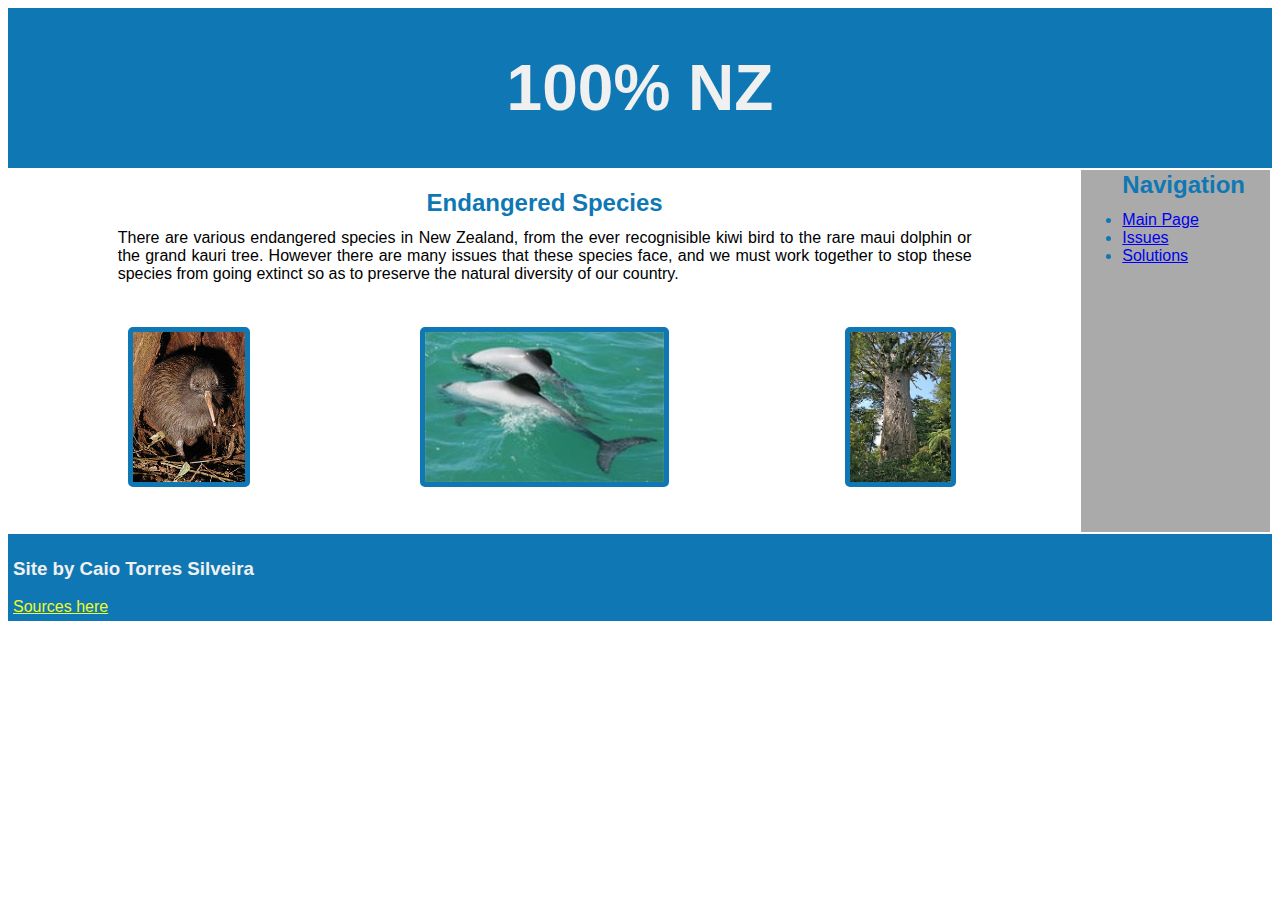
<file: index.html>
<!DOCTYPE html>
<html>
 
    <head>
        <title>100% NZ | Home</title>
        <link rel="stylesheet" href="Recources/style.css">
    </head>

    <body>
        <header>
            <h1>100% NZ</h1>
        </header>
        <table width="100%">
            <tr>
                <td width="85%"><br>
                    <h2>Endangered Species</h2>
                    <div class="info">
                        There are various endangered species in New Zealand, from the ever recognisible kiwi 
                        bird to the rare maui dolphin or the grand kauri tree. However there are many issues 
                        that these species face, and we must work together to stop these species from going 
                        extinct so as to preserve the natural diversity of our country.
                    </div><br><br>
                    <section>
                        <!-- Images used to open the lightbox -->
                        <div class="row">
                            <div class="column">
                                <img src="./Recources/Kiwi.jpg" height="150px" alt="A Kiwi Bird"
                                    onclick="openModal();currentSlide(1)" class="hover-shadow">
                            </div>
                            <div class="column">
                                <img src="./Recources/Maui_Dolphin.jpg" height="150px" alt="A Maui Dolphin"
                                    onclick="openModal();currentSlide(2)" class="hover-shadow">
                            </div>
                            <div class="column">
                                <img src="./Recources/Kauri_Tree.jpg" height="150px" alt="A Kauri Tree"
                                    onclick="openModal();currentSlide(3)" class="hover-shadow">
                            </div>
                        </div>

                        <!-- The Modal/Lightbox -->
                        <div id="myModal" class="modal">
                            <span class="close cursor" onclick="closeModal()">&times;</span>
                            <div class="modal-content">
                                <div class="slideshow-container">
                                    <div class="mySlides">
                                        <div class="numbertext">1 / 3</div>
                                        <img src="./Recources/Kiwi.jpg" style="height:450px">
                                    </div>

                                    <div class="mySlides">
                                        <div class="numbertext">2 / 3</div>
                                        <img src="./Recources/Maui_Dolphin.jpg" style="height:450px">
                                    </div>

                                    <div class="mySlides">
                                        <div class="numbertext">3 / 3</div>
                                        <img src="./Recources/Kauri_Tree.jpg" style="height:450px">
                                    </div>

                                    <!-- Next/previous controls -->
                                    <a class="prev" onclick="plusSlides(-1)">&#10094;</a>
                                    <a class="next" onclick="plusSlides(1)">&#10095;</a>

                                </div>
                            </div>
                        </div>

                        <script src="./Recources/javacode.js"></script>
                    </section><br><br>
                </td>
                <td width="15%" class="menu">
                    <ul>
                        <h2>Navigation</h2>
                        <li><a href="index.html">Main Page</a></li>
                        <li><a href="issues.html">Issues</a></li>
                        <li><a href="solutions.html">Solutions</a></li>
                    </ul>
                </td>
            </tr>
        </table>
        <footer>
            <h3>Site by Caio Torres Silveira</h3>
            <a class="source" href="Recources/sources.html" target="_blank" rel="noopener noreferrer">Sources here</a>
        </footer>
    </body>

</html>
<!DOCTYPE html>
</file>
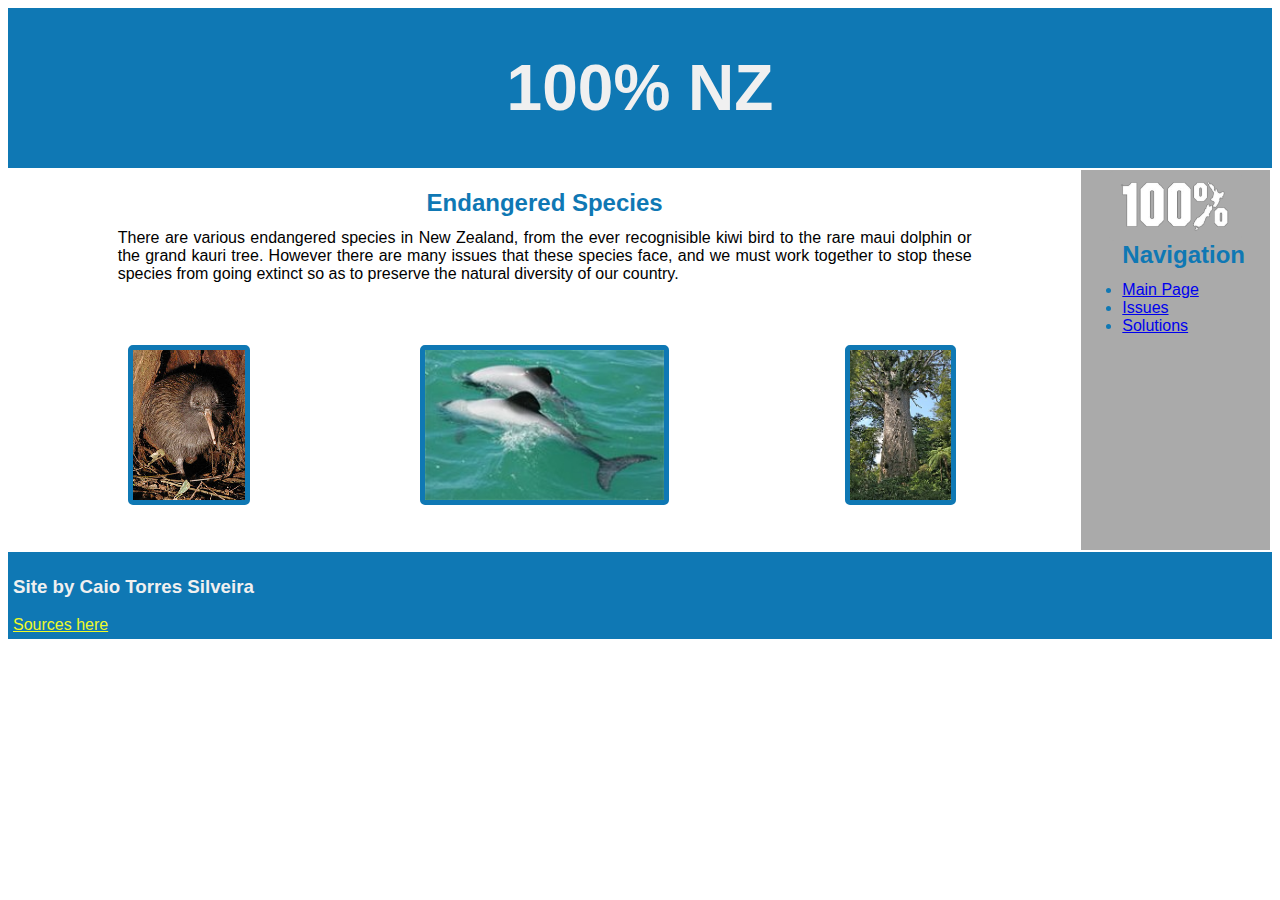
<file: Index.html>
<!DOCTYPE html>
<html>

    <head>
        <title>100% NZ | Home</title>
        <link rel="stylesheet" href="Recources/Style.css">
    </head>

    <body>
        <header>
            <h1>100% NZ</h1>
        </header>
        <table width="100%">
            <tr>
                <td width="85%"><br>
                    <h2>Endangered Species</h2>
                    <div class="info">
                    There are various endangered species in New Zealand, from the ever recognisible kiwi bird 
                    to the rare maui dolphin or the grand kauri tree. However there are many issues that these 
                    species face, and we must work together to stop these species from going extinct so as to 
                    preserve the natural diversity of our country.
                    </div><br><br><br>
                    <section>
                        <!-- Images used to open the lightbox -->
                        <div class="row">
                            <div class="column">
                                <img src="./Recources/Kiwi.jpg" height="150px" alt="A Kiwi Bird"
                                    onclick="openModal();currentSlide(1)" class="hover-shadow">
                            </div>
                            <div class="column">
                                <img src="./Recources/Maui_Dolphin.jpg" height="150px" alt="A Maui Dolphin"
                                    onclick="openModal();currentSlide(2)" class="hover-shadow">
                            </div>
                            <div class="column">
                                <img src="./Recources/Kauri_Tree.jpg" height="150px" alt="A Kauri Tree"
                                    onclick="openModal();currentSlide(3)" class="hover-shadow">
                            </div>
                        </div>

                        <!-- The Modal/Lightbox -->
                        <div id="myModal" class="modal">
                            <span class="close cursor" onclick="closeModal()">&times;</span>
                            <div class="modal-content">
                                <div class="slideshow-container">
                                    <div class="mySlides">
                                        <div class="numbertext">1 / 3</div>
                                        <img src="./Recources/Kiwi.jpg" style="height:450px">
                                    </div>

                                    <div class="mySlides">
                                        <div class="numbertext">2 / 3</div>
                                        <img src="./Recources/Maui_Dolphin.jpg" style="height:450px">
                                    </div>

                                    <div class="mySlides">
                                        <div class="numbertext">3 / 3</div>
                                        <img src="./Recources/Kauri_Tree.jpg" style="height:450px">
                                    </div>

                                    <!-- Next/previous controls -->
                                    <a class="prev" onclick="plusSlides(-1)">&#10094;</a>
                                    <a class="next" onclick="plusSlides(1)">&#10095;</a>

                                </div>
                            </div>
                        </div>

                        <script src="./Recources/javacode.js"></script>
                    </section><br><br>
                </td>
                <td width="15%" class="menu">
                    <img src="./Recources/100%_Logo.png" alt="stylized 100%" height="50px" class="logo">
                    <ul>
                        <h2>Navigation</h2>
                        <li><a href="Index.html">Main Page</a></li>
                        <li><a href="Issues.html">Issues</a></li>
                        <li><a href="Solutions.html">Solutions</a></li>
                    </ul>
                </td>
            </tr>
        </table>
        <footer>
            <h3>Site by Caio Torres Silveira</h3>
            <a class="source" href="Recources/Sources.html" target="_blank" rel="noopener noreferrer">Sources here</a>
        </footer>
    </body>

</html>
<!DOCTYPE html>
</file>
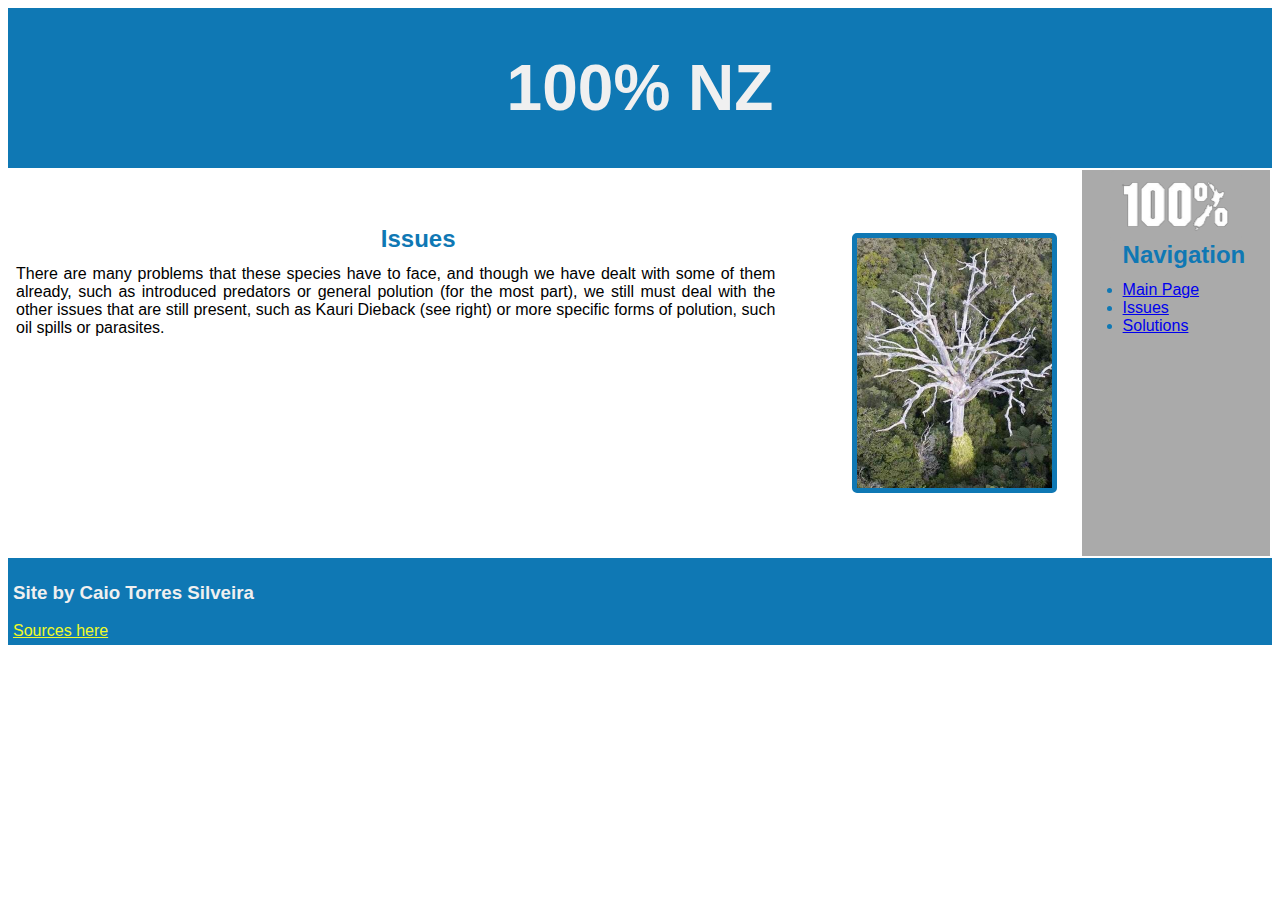
<file: Issues.html>
<!DOCTYPE html>
<html>

  <head>
    <title>100% NZ | Issues</title>
    <link rel="stylesheet" href="Recources/Style.css">
  </head>

  <body>
    <header>
      <h1>100% NZ</h1>
    </header>
    <table width="100%">
      <tr>
        <td width="65%">
          <br><br><br>
          <h2>Issues</h2>
          <div class="info" style="margin: 0 50px 0 5px;">
            There are many problems that these species have to face, and though we have dealt with some of them 
            already, such as introduced predators or general polution (for the most part), we still must deal 
            with the other issues that are still present, such as Kauri Dieback (see right) or more specific 
            forms of polution, such oil spills or parasites.
          </div>
        </td>
        <td width="20%"><br><br><br>
          <section>
          <div class="row">
            <div class="column">
              <img src="./Recources/Kauri_Dieback.jpg" height="250px" alt="A Dead Kauri Tree"
                onclick="openModal();currentSlide(1)" class="hover-shadow">
            </div>
          </div>

          <!-- The Modal/Lightbox -->
          <div id="myModal" class="modal">
            <span class="close cursor" onclick="closeModal()">&times;</span>
            <div class="modal-content">
              <div class="slideshow-container">
                <div class="mySlides">
                  <img src="./Recources/Kauri_Dieback.jpg" style="height:450px">
                </div>
              </div>
            </div>
          </div>

          <script src="./Recources/javacode.js"></script>
          </section><br><br><br>
        </td>
        <td width="15%" class="menu">
          <img src="./Recources/100%_Logo.png" alt="stylized 100%" height="50px" class="logo">
          <ul>
            <h2>Navigation</h2>
            <li><a href="Index.html">Main Page</a></li>
            <li><a href="Issues.html">Issues</a></li>
            <li><a href="Solutions.html">Solutions</a></li>
          </ul>
        </td>
      </tr>
    </table>
    <footer>
      <h3>Site by Caio Torres Silveira</h3>
      <a class="source" href="Recources/Sources.html" target="_blank" rel="noopener noreferrer">Sources here</a>
    </footer>
  </body>

</html>
<!DOCTYPE html>
</file>
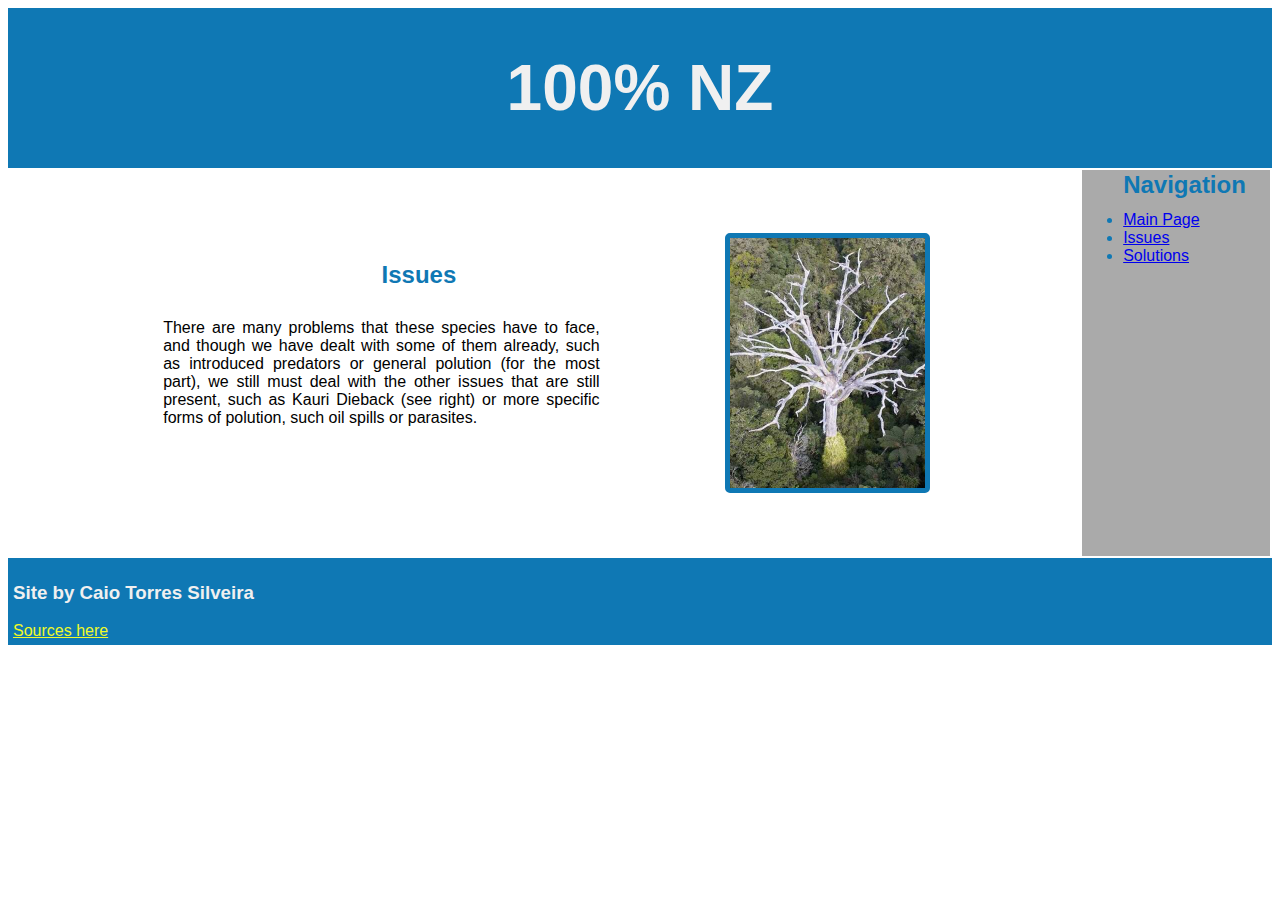
<file: issues.html>
<!DOCTYPE html>
<html>

  <head>
    <title>100% NZ | Issues</title>
    <link rel="stylesheet" href="Recources/style.css">
  </head>

  <body>
    <header>
      <h1>100% NZ</h1>
    </header>
    <table width="100%">
      <tr>
        <td width="10%"></td>
        <td width="45%">
          <br><br><br><br><br>
          <h2>Issues</h2><br>
          <div class="info" style="margin: 0 100px 0 25px;">
            There are many problems that these species have to face, and though we have dealt with some of them
            already, such as introduced predators or general polution (for the most part), we still must deal
            with the other issues that are still present, such as Kauri Dieback (see right) or more specific
            forms of polution, such oil spills or parasites. 
          </div>
        </td>
        <td width="20%"><br><br><br>
          <section>
            <div class="row">
              <div class="column">
                <img src="./Recources/Kauri_Dieback.jpg" height="250px" alt="A Dead Kauri Tree"
                  onclick="openModal();currentSlide(1)" class="hover-shadow">
              </div>
            </div>

            <!-- The Modal/Lightbox -->
            <div id="myModal" class="modal">
              <span class="close cursor" onclick="closeModal()">&times;</span>
              <div class="modal-content">
                <div class="slideshow-container">
                  <div class="mySlides">
                    <img src="./Recources/Kauri_Dieback.jpg" style="height:450px">
                  </div>
                </div>
              </div>
            </div>

            <script src="./Recources/javacode.js"></script>
          </section><br><br><br>
        </td><td width="10%"></td>
        <td width="15%" class="menu">
          <ul>
            <h2>Navigation</h2>
            <li><a href="index.html">Main Page</a></li>
            <li><a href="issues.html">Issues</a></li>
            <li><a href="solutions.html">Solutions</a></li>
          </ul>
        </td>
      </tr>
    </table>
    <footer>
      <h3>Site by Caio Torres Silveira</h3>
      <a class="source" href="Recources/sources.html" target="_blank" rel="noopener noreferrer">Sources here</a>
    </footer>
  </body>

</html>
<!DOCTYPE html>
</file>
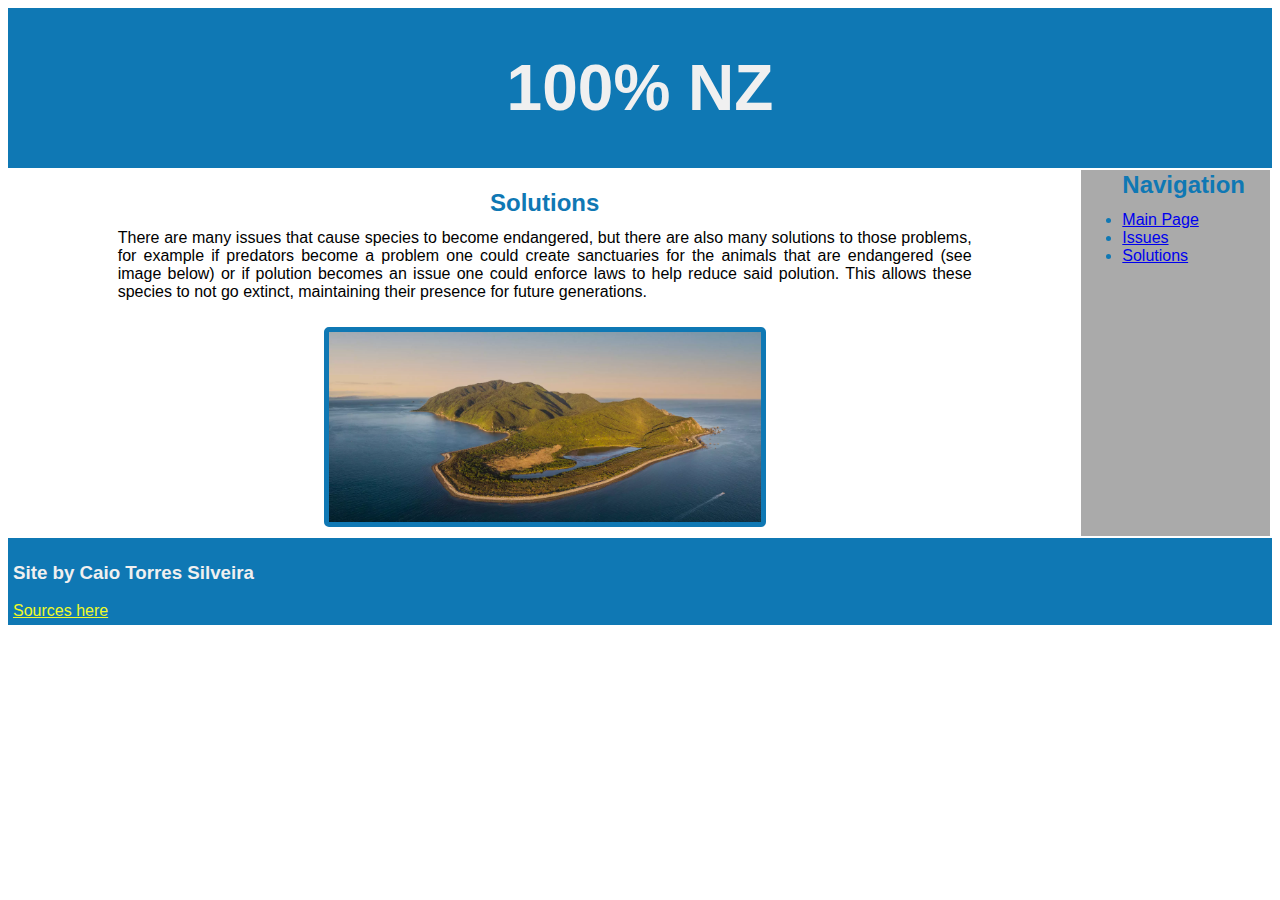
<file: solutions.html>
<!DOCTYPE html>
<html>
 
    <head>
        <title>100% NZ | Solutions</title>
        <link rel="stylesheet" href="Recources/style.css">
    </head>

    <body>
        <header>
            <h1>100% NZ</h1>
        </header>
        <table width="100%">
            <tr>
                <td width="85%">
                    <br>
                    <h2>Solutions</h2>
                    <div class="info">
                        There are many issues that cause species to become endangered, but there are also many
                        solutions to those problems, for example if predators become a problem one could create
                        sanctuaries for the animals that are endangered (see image below) or if polution becomes
                        an issue one could enforce laws to help reduce said polution. This allows these species to
                        not go extinct, maintaining their presence for future generations.
                    </div><br>
                    <section>
                        <!-- Images used to open the lightbox -->
                        <div class="row">
                            <div class="column">
                                <img src="./Recources/Kapiti-Island.webp" height="190px" alt="Kapiti Island"
                                    onclick="openModal();currentSlide(1)" class="hover-shadow">
                            </div>
                        </div>

                        <!-- The Modal/Lightbox -->
                        <div id="myModal" class="modal">
                            <span class="close cursor" onclick="closeModal()">&times;</span>
                            <div class="modal-content">
                                <div class="slideshow-container">
                                    <div class="mySlides">
                                        <img src="./Recources/Kapiti-Island.webp" style="height:450px">
                                    </div>
                                </div>
                            </div>
                        </div>

                        <script src="./Recources/javacode.js"></script>
                    </section>
                </td>
                <td width="15%" class="menu">
                    <ul>
                        <h2>Navigation</h2>
                        <li><a href="index.html">Main Page</a></li>
                        <li><a href="issues.html">Issues</a></li>
                        <li><a href="solutions.html">Solutions</a></li>
                    </ul>
                </td>
            </tr>
        </table>
        <footer>
            <h3>Site by Caio Torres Silveira</h3>
            <a class="source" href="Recources/sources.html" target="_blank" rel="noopener noreferrer">Sources here</a>
        </footer>
    </body>

</html>
<!DOCTYPE html>
</file>
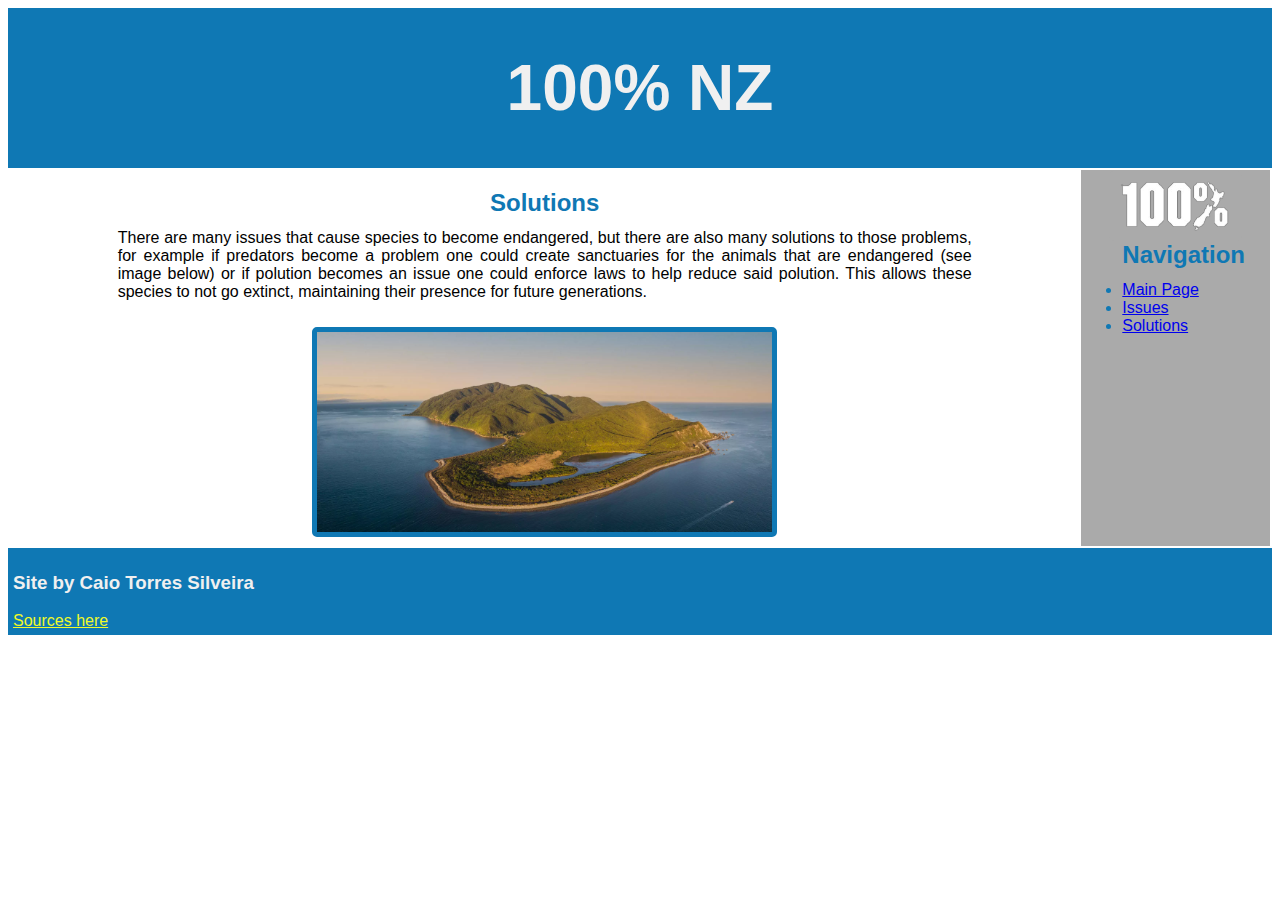
<file: Solutions.html>
<!DOCTYPE html>
<html>

    <head>
        <title>100% NZ | Solutions</title>
        <link rel="stylesheet" href="Recources/Style.css">
    </head>

    <body>
        <header>
            <h1>100% NZ</h1>
        </header>
        <table width="100%">
            <tr>
                <td width="85%">
                    <br>
                    <h2>Solutions</h2>
                    <div class="info">
                        There are many issues that cause species to become endangered, but there are also many
                        solutions to those problems, for example if predators become a problem one could create
                        sanctuaries for the animals that are endangered (see image below) or if polution becomes 
                        an issue one could enforce laws to help reduce said polution. This allows these species to
                        not go extinct, maintaining their presence for future generations.
                    </div><br>
                    <section>
                        <!-- Images used to open the lightbox -->
                        <div class="row">
                            <div class="column">
                                <img src="./Recources/Kapiti-Island.webp" height="200px" alt="Kapiti Island"
                                    onclick="openModal();currentSlide(1)" class="hover-shadow">
                            </div>
                        </div>

                        <!-- The Modal/Lightbox -->
                        <div id="myModal" class="modal">
                            <span class="close cursor" onclick="closeModal()">&times;</span>
                            <div class="modal-content">
                                <div class="slideshow-container">
                                    <div class="mySlides">
                                        <img src="./Recources/Kapiti-Island.webp" style="height:450px">
                                    </div>
                                </div>
                            </div>
                        </div>

                        <script src="./Recources/javacode.js"></script>
                </td>
                <td width="15%" class="menu">
                    <img src="./Recources/100%_Logo.png" alt="stylized 100%" height="50px" class="logo">
                    <ul>
                        <h2>Navigation</h2>
                        <li><a href="Index.html">Main Page</a></li>
                        <li><a href="Issues.html">Issues</a></li>
                        <li><a href="Solutions.html">Solutions</a></li>
                    </ul>
                </td>
            </tr>
        </table>
        <footer>
            <h3>Site by Caio Torres Silveira</h3>
            <a class="source" href="Recources/Sources.html" target="_blank" rel="noopener noreferrer">Sources here</a>
        </footer>
    </body>

</html>
<!DOCTYPE html>
</file>
<file: Recources/style.css>
html {
    font-family: Arial, sans-serif;
}

header {
    padding: 0.02px;
    background-color: rgb(15, 120, 180);
    text-align: center;
    color: rgb(240, 240, 240);
    font-weight: 900;
    font-size: 2em;
}

footer {
    padding: 5px;
    background-color: rgb(15, 120, 180);
    color: rgb(240, 240, 240);
}

a.source:link {
    color: rgb(240, 250, 40);
}

a.source:visited {
    color: rgb(170, 180, 15);
}

td {
    vertical-align: top;
    text-align: center;
}

ul {
    text-align: left;
    margin-top: 0.01em;
}

li {
    color: rgb(15, 120, 180);
}

h2 {
    color: rgb(15, 120, 180);
    margin-top: 0.01em;
    margin-bottom: 0.5em;
}

div {
    display: flex;
    justify-content: center;
    align-items: center;
}

img {
    border: 5px solid rgb(15, 120, 180);
    vertical-align: middle;
    border-radius: 5px;
    align-self: center;
    box-align: center;
}

.menu {
    background-color: rgb(170, 170, 170);
}

.info {
    margin: 0 10%;
    text-align: justify;
}

.logo {
    border: 10px solid rgb(170, 170, 170);
    margin-bottom: 0%;
}

.source {
    color: rgb(0, 0,);
}

.row>.column {
    padding: 8px;
}

/* Create four equal columns that floats next to eachother */
.column {
    float: left;
    width: 75%;
}

/* The Modal (background) */
.modal {
    display: none;
    position: fixed;
    z-index: 1;
    padding-top: 100px;
    left: 0;
    top: 0;
    width: 100%;
    height: 100%;
    overflow: auto;
    background-color: rgba(170, 170, 170, 0.6);
}

/* Modal Content */
.modal-content {
    position: relative;
    background-color: rgba(0, 0, 0, 0);
    margin: auto;
    padding: 0;
    width: 1100px;
    max-width: 1200px;
}

/* The Close Button */
.close {
    color: rgb(0, 0, 0);
    position: absolute;
    top: 15px;
    right: 50px;
    font-size: 75px;
    font-weight: bold;
}

.close:hover,
.close:focus {
    color: rgb(255, 0, 0);
    text-decoration: none;
    cursor: pointer;
}

/* Slideshow container */
.slideshow-container {
    max-width: 1000px;
    position: relative;
    margin: auto;
}

/* Hide the slides by default */
.mySlides {
    display: none;
}

/* Next & previous buttons */
.prev,
.next {
    cursor: pointer;
    position: absolute;
    top: 50%;
    width: auto;
    padding: 16px;
    margin-top: -50px;
    color: rgb(220, 220, 220);
    font-weight: bold;
    font-size: 20px;
    transition: 0.6s ease;
    border-radius: 0 3px 3px 0;
    user-select: none;
    -webkit-user-select: none;
}

/* Position the "next button" to the right */
.next {
    right: 0;
    border-radius: 3px 0 0 3px;
}

.prev {
    left: 0;
    border-radius: 3px 0 0 3px;
}

/* On hover, add a black background color with a little bit see-through */
.prev:hover,
.next:hover {
    background-color: rgba(0, 0, 0, 0.8);
}

/* Number text (1/3 etc) */
.numbertext {
    color: rgb(220, 220, 220);
    font-size: 14px;
    font-weight: bold;
    padding: 8px 12px;
    position: absolute;
    top: 0;
}

img.demo {
    opacity: 0.6;
}

.active,
.demo:hover {
    opacity: 1;
}

img.hover-shadow {
    transition: 0.3s;
}

.hover-shadow:hover {
    box-shadow: 0 4px 8px 0 rgba(0, 0, 0, 0.2), 0 6px 20px 0 rgba(0, 0, 0, 0.19);
}
</file>
<file: Recources/Style.css>
html {
    font-family: Arial, sans-serif;
}

header {
    padding: 0.02px;
    background-color: rgb(15, 120, 180);
    text-align: center;
    color: rgb(240, 240, 240);
    font-weight: 900;
    font-size: 2em;
}

footer {
    padding: 5px;
    background-color: rgb(15, 120, 180);
    color: rgb(240, 240, 240);
}

a.source:link {
    color: rgb(240, 250, 40);
}

a.source:visited {
    color: rgb(170, 180, 15);
}

td {
    vertical-align: top;
    text-align: center;
}

ul {
    text-align: left;
    margin-top: 0.01em;
}

li {
    color: rgb(15, 120, 180);
}

h2 {
    color: rgb(15, 120, 180);
    margin-top: 0.01em;
    margin-bottom: 0.5em;
}

div {
    display: flex;
    justify-content: center;
    align-items: center;
}

img {
    border: 5px solid rgb(15, 120, 180);
    vertical-align: middle;
    border-radius: 5px;
    align-self: center;
    box-align: center;
}

.menu {
    background-color: rgb(170, 170, 170);
}

.info {
    margin: 0 10%;
    text-align: justify;
}

.logo {
    border: 10px solid rgb(170, 170, 170);
    margin-bottom: 0%;
}

.row>.column {
    padding: 8px;
}

/* Create four equal columns that floats next to eachother */
.column {
    float: left;
    width: 75%;
}

/* The Modal (background) */
.modal {
    display: none;
    position: fixed;
    z-index: 1;
    padding-top: 100px;
    left: 0;
    top: 0;
    width: 100%;
    height: 100%;
    overflow: auto;
    background-color: rgba(170, 170, 170, 0.6);
}

/* Modal Content */
.modal-content {
    position: relative;
    background-color: rgba(0, 0, 0, 0);
    margin: auto;
    padding: 0;
    width: 1100px;
    max-width: 1200px;
}

/* The Close Button */
.close {
    color: rgb(0, 0, 0);
    position: absolute;
    top: 15px;
    right: 50px;
    font-size: 75px;
    font-weight: bold;
}

.close:hover,
.close:focus {
    color: rgb(255, 0, 0);
    text-decoration: none;
    cursor: pointer;
}

/* Slideshow container */
.slideshow-container {
    max-width: 1000px;
    position: relative;
    margin: auto;
}

/* Hide the slides by default */
.mySlides {
    display: none;
}

/* Next & previous buttons */
.prev,
.next {
    cursor: pointer;
    position: absolute;
    top: 50%;
    width: auto;
    padding: 16px;
    margin-top: -50px;
    color: rgb(220, 220, 220);
    font-weight: bold;
    font-size: 20px;
    transition: 0.6s ease;
    border-radius: 0 3px 3px 0;
    user-select: none;
    -webkit-user-select: none;
}

/* Position the "next button" to the right */
.next {
    right: 0;
    border-radius: 3px 0 0 3px;
}

.prev {
    left: 0;
    border-radius: 3px 0 0 3px;
}

/* On hover, add a black background color with a little bit see-through */
.prev:hover,
.next:hover {
    background-color: rgba(0, 0, 0, 0.8);
}

/* Number text (1/3 etc) */
.numbertext {
    color: rgb(220, 220, 220);
    font-size: 14px;
    font-weight: bold;
    padding: 8px 12px;
    position: absolute;
    top: 0;
}

img.demo {
    opacity: 0.6;
}

.active,
.demo:hover {
    opacity: 1;
}

img.hover-shadow {
    transition: 0.3s;
}

.hover-shadow:hover {
    box-shadow: 0 4px 8px 0 rgba(0, 0, 0, 0.2), 0 6px 20px 0 rgba(0, 0, 0, 0.19);
}
</file>
